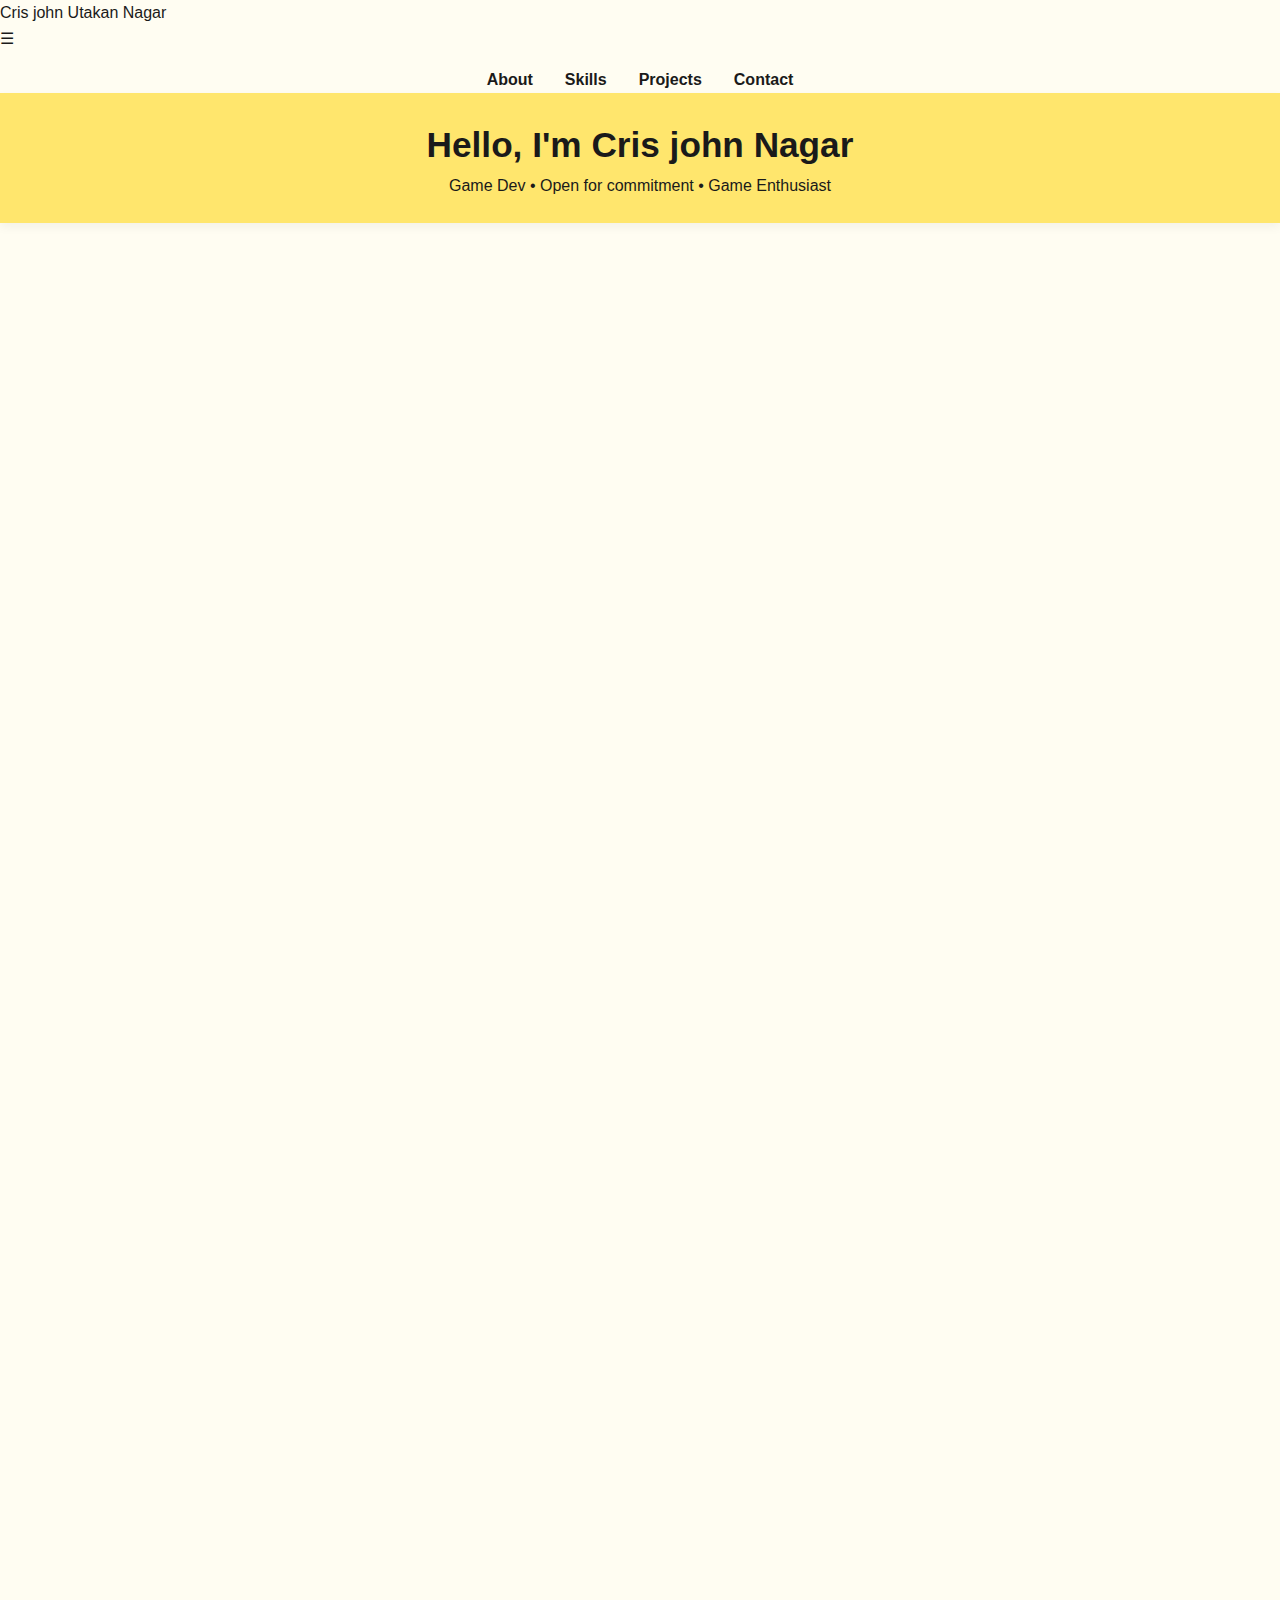
<file: Untiltled-1.html>
<link rel="stylesheet" href="style.css" />
<!DOCTYPE html>
<html lang="en">
<head>
  <meta charset="UTF-8" />
  <meta name="viewport" content="width=device-width, initial-scale=1.0"/>
  <title>Cris john Utakan Nagar</title>
  <link rel="stylesheet" href="style.css" />
</head>
<body>

  <nav class="navbar">
    <div class="logo">Cris john Utakan Nagar </div>
    <div class="menu-icon" id="menu-icon">&#9776;</div>
    <ul class="nav-links" id="nav-links">
      <li><a href="#about">About</a></li>
      <li><a href="#Skills">Skills</a></li>
      <li><a href="#Projects">Projects</a></li>
      <li><a href="#contact">Contact</a></li>
    </ul> 
  </nav>

  <header class="hero">
    <h1>Hello, I'm Cris john Nagar</h1>
    <p>Game Dev • Open for commitment • Game Enthusiast</p>
  </header>

  <section id="about" class="section">
    <h2>About Me</h2>
    <p>My name is Cris john nagar, studying at STI College Alabang, pursuing a Bachelor of Science in Information Technology (BSIT), where I continue to nurture my passion for technology, innovation, and personal growth. I graduated from Moreh Academy, where I specialized in Information and Communications Technology (ICT). During my senior high school years, I was an active student leader and consistently recognized as an honor student. These experiences taught me the value of leadership, discipline, and teamwork qualities that I carry with me in everything I do. I am a hardworking, committed, and passionate individual with a strong interest in technology, design, and community service. I enjoy learning new things and sharing knowledge with others. Whether it’s enhancing my technical skills, volunteering in my community, or supporting fellow youth, I am always motivated by a desire to grow and make a meaningful impact. I firmly believe in continuous self-improvement. I embrace every challenge as an opportunity to learn and expand my abilities. My ultimate goal is to build a fulfilling career where I can apply my talents, contribute to society, and inspire others through my dedication and journey. West cupang muntilua City. I am currently studying at STI ALABANG, Pursuing Bachelor of  o the limit. </p>
  </section>

  </p>
    </div>
  </section>

  <section id="skills" class="section" data-aos="fade-up">
    <div class="container">
      <h2>Skills</h2>
      <div class="skills-grid">
        <div class="skill-card">HTML</div>
        <div class="skill-card">CSS</div>
        <div class="skill-card">JavaScript</div>
        <div class="skill-card">Bash</div>
        <div class="skill-card">Java</div>
      </div>
    </div>
  </section>

  <section id="projects" class="section" data-aos="fade-up">
    <div class="container">
      <h2>Projects</h2>
      <div class="projects-grid">
        <div class="project-card">
        <div class="project-card">
          <h3>I DON'T HAVE ANY PROJECTS YET</h3>
          <p>MORE PROJECTS IS OTW!</p>
        </div>
      </div>
    </div>
  </section>

       
  <section id="contact" class="section" data-aos="fade-up">
    <div class="container">
      <h2>Contact</h2>
      <form action="https://formsubmit.co/nagarcrisjohn@gmail.com" method="POST" class="contact-form">
        <input type="text" name="name" placeholder="Your Name" required>
        <input type="email" name="email" placeholder="Your Email" required>
        <textarea name="message" placeholder="Your Message" rows="4" required></textarea>
        <button type="submit">Send</button>
      </form>
      <div class="socmed">
        <a href="https://www.facebook.com/share/16PAvjsQq5/" target="_blank"><i class="fab fa-facebook"></i></a>
        <a href="mailto:Nagarcrisjohn@gmail.com"><i class="fas fa-envelope"></i></a>
        <a href="https://www.instagram.com/kidorasty__u/" target="_blank"><i class="fab fa-instagram"></i></a>
        <a href="https://www.tiktok.com/@icetubes3" target="_blank"><i class="fab fa-tiktok"></i></a>
    </div>
    </div>

  <footer>
    <div class="container">
      &copy; Porfolio by Cris john Nagar • 2025
    </div>
  </footer>

  <script src="https://unpkg.com/aos@2.3.1/dist/aos.js"></script>
  <script>
    AOS.init({ duration: 1000 });

    const hamburger = document.getElementById('hamburger');
    const nav = document.getElementById('nav');
    hamburger.addEventListener('click', () => {
      nav.classList.toggle('open');
    });
    

    document.querySelector('.theme-toggle').addEventListener('click', () => {
      document.body.classList.toggle('light-mode');
    });
  </script>
</body>
</html>
</file>
<file: style.css>
:root {
  --main-bg: #fffdf2;
  --accent: #ffe66d;
  --accent-hover: #fdd835;
  --text-dark: #1a1a1a;
  --text-light: #666;
  --card-bg: #ffffff;
  --border: #f0e68c;
  --shadow: rgba(0, 0, 0, 0.05);
  --radius: 12px;
  --transition: all 0.4s ease;
}

/* ========== GLOBAL ========== */
* {
  margin: 0;
  padding: 0;
  box-sizing: border-box;
}

body {
  background-color: var(--main-bg);
  font-family: "Segoe UI", sans-serif;
  color: var(--text-dark);
  line-height: 1.6;
  overflow-x: hidden;
}

.container {
  width: 90%;
  max-width: 1100px;
  margin: auto;
}

/* ========== HEADER ========== */
header {
  background-color: var(--accent);
  padding: 1.5rem 0;
  text-align: center;
  box-shadow: 0 4px 10px var(--shadow);
  animation: fadeSlideDown 1s ease-out;
}

header h1 {
  font-size: 2.2rem;
}

nav ul {
  display: flex;
  justify-content: center;
  list-style: none;
  margin-top: 1rem;
  gap: 2rem;
}

nav a {
  text-decoration: none;
  color: var(--text-dark);
  font-weight: bold;
  transition: color 0.3s;
}

nav a:hover {
  color: var(--accent-hover);
}

/* ========== SECTION ========== */
section {
  padding: 3rem 0;
  animation: fadeUp 1s ease forwards;
  opacity: 0;
  transform: translateY(40px);
}

section.visible {
  opacity: 1;
  transform: translateY(0);
}

.section-title {
  text-align: center;
  font-size: 2rem;
  margin-bottom: 1.5rem;
  color: var(--text-dark);
}

/* ========== ABOUT / TEXT ========== */
#about p {
  text-align: center;
  max-width: 700px;
  margin: auto;
  color: var(--text-light);
  font-size: 1.1rem;
}

/* ========== PROJECT CARD ========== */
.card {
  background: var(--card-bg);
  padding: 1.5rem;
  margin-bottom: 1.5rem;
  border-radius: var(--radius);
  border: 1px solid var(--border);
  box-shadow: 0 6px 20px var(--shadow);
  transition: var(--transition);
  animation: fadeInCard 1s ease-in-out;
}

.card:hover {
  transform: translateY(-6px);
  box-shadow: 0 12px 24px rgba(0,0,0,0.1);
}

/* ========== FORM ========== */
form {
  max-width: 500px;
  margin: auto;
  display: flex;
  flex-direction: column;
  gap: 1rem;
}

input, textarea {
  padding: 0.8rem;
  font-size: 1rem;
  border-radius: var(--radius);
  border: 1px solid #ddd;
  transition: border 0.3s;
}

input:focus, textarea:focus {
  border-color: var(--accent);
  outline: none;
}

button {
  background: var(--accent);
  color: #000;
  font-weight: bold;
  padding: 0.9rem;
  border: none;
  border-radius: var(--radius);
  cursor: pointer;
  transition: var(--transition);
}

button:hover {
  background: var(--accent-hover);
}

/* ========== FOOTER ========== */
footer {
  background-color: #fdfae1;
  text-align: center;
  padding: 1.5rem 0;
  font-size: 0.9rem;
  color: var(--text-light);
  margin-top: 3rem;
  animation: fadeSlideUp 1s ease-out;
}

/* ========== ANIMATIONS ========== */
@keyframes fadeUp {
  0% {
    opacity: 0;
    transform: translateY(40px);
  }
  100% {
    opacity: 1;
    transform: translateY(0);
  }
}

@keyframes fadeInCard {
  0% {
    opacity: 0;
    transform: scale(0.95);
  }
  100% {
    opacity: 1;
    transform: scale(1);
  }
}

@keyframes fadeSlideDown {
  from {
    opacity: 0;
    transform: translateY(-30px);
  }
  to {
    opacity: 1;
    transform: translateY(0);
  }
}

@keyframes fadeSlideUp {
  from {
    opacity: 0;
    transform: translateY(30px);
  }
  to {
    opacity: 1;
    transform: translateY(0);
  }
}

/* ========== RESPONSIVE ========== */
@media (max-width: 768px) {
  nav ul {
    flex-direction: column;
    gap: 1rem;
  }

  .section-title {
    font-size: 1.6rem;
  }
}
</file>
